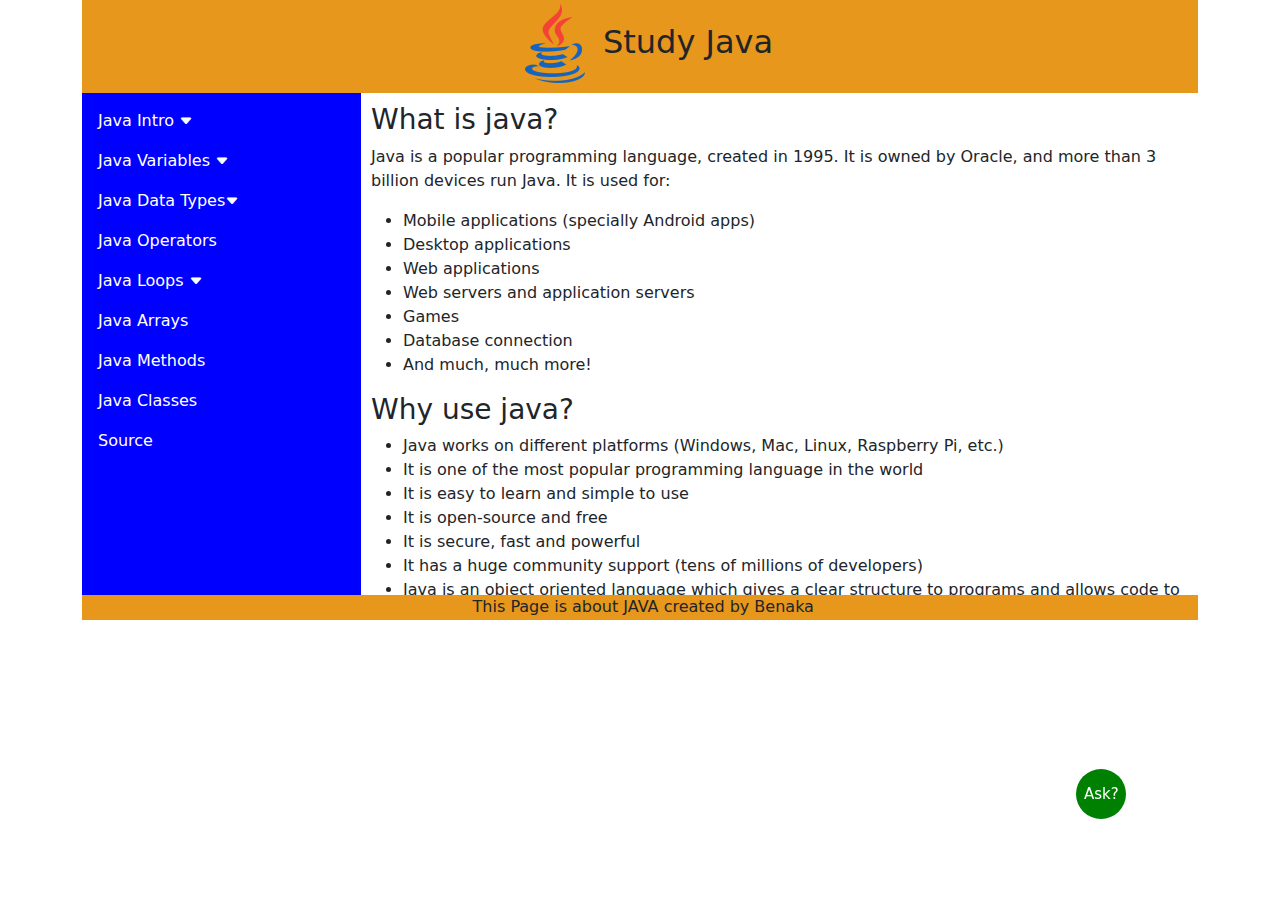
<file: index.html>
<!DOCTYPE html>
<html>

<head>
    <meta http-equiv="content-language" content="en" />
    <meta charset="UTF-8" />
    <meta name="viewport" content="width=device-width, initial-scale=1.0" />
    <meta name="author" content="benaka" />
    <meta name="publisher" content="benaka" />
    <meta name="copyright" content="benaka" />
    <meta name="description" content="This is about programming language Java." />
    <link rel="icon" href="/icons8-java-96.png">
    <link rel="stylesheet" href="/index.css" type="text/css" />
    <link href="https://cdn.jsdelivr.net/npm/bootstrap@5.0.0-beta2/dist/css/bootstrap.min.css" rel="stylesheet"
        crossorigin="anonymous" />
    <script src="https://cdn.jsdelivr.net/npm/bootstrap@5.0.0-beta2/dist/js/bootstrap.bundle.min.js"
        crossorigin="anonymous"></script>
    <link rel="stylesheet" href="https://cdn.jsdelivr.net/npm/bootstrap-icons@1.4.0/font/bootstrap-icons.css" />
    <title>StudyJava:Tech-doc</title>
</head>

<body>
    <!-- container for all sections -->
    <div class="container">
        <!-- header for title Java -->
        <header class="item1">
            <h2 class="sj">
                <img src="/icons8-java-96.png" alt="Java_icon" /><span>Study Java</span>
            </h2>
        </header>
        <!-- Vertical nav section -->
        <div class="item2">
            <nav class="sidebar py-2 mb-4">
                <ul class="nav flex-column" id="nav_accordion">
                    <li class="nav-item">
                        <a class="nav-link" data-bs-toggle="collapse" data-bs-target="#menu_item1" href="#">
                            Java Intro <i class="bi small bi-caret-down-fill"></i>
                        </a>
                        <ul id="menu_item1" class="submenu collapse" data-bs-parent="#nav_accordion">
                            <li><a class="nav-link" href="#sec1">What is java?</a></li>
                            <li><a class="nav-link" href="#sec2">Why Use java? </a></li>
                        </ul>
                    </li>
                    <li class="nav-item">
                        <a class="nav-link" data-bs-toggle="collapse" data-bs-target="#menu_item2" href="#">
                            Java Variables <i class="bi small bi-caret-down-fill"></i>
                        </a>
                        <ul id="menu_item2" class="submenu collapse" data-bs-parent="#nav_accordion">
                            <li><a class="nav-link" href="#sec3">Variables</a></li>
                            <li><a class="nav-link" href="#sec4">Print Variables</a></li>
                            <li>
                                <a class="nav-link" href="#sec5">Declare Multiple Variables</a>
                            </li>
                            <li><a class="nav-link" href="#sec6">Identifiers </a></li>
                        </ul>
                    </li>
                    <li class="nav-item">
                        <a class="nav-link" data-bs-toggle="collapse" data-bs-target="#menu_item3" href="#">
                            Java Data Types<i class="bi small bi-caret-down-fill"></i>
                        </a>
                        <ul id="menu_item3" class="submenu collapse" data-bs-parent="#nav_accordion">
                            <li><a class="nav-link" href="#sec7">Data Types</a></li>
                            <li><a class="nav-link" href="#sec8">Numbers</a></li>
                            <li><a class="nav-link" href="#sec9">Booleans</a></li>
                            <li><a class="nav-link" href="#sec10">Characters</a></li>
                            <li>
                                <a class="nav-link" href="#sec11">Non-Primitive Types</a>
                            </li>
                        </ul>
                    </li>
                    <li class="nav-item">
                        <a class="nav-link" href="#sec12">Java Operators</a>
                    </li>
                    <li class="nav-item">
                        <a class="nav-link" data-bs-toggle="collapse" data-bs-target="#menu_item4" href="#">
                            Java Loops <i class="bi small bi-caret-down-fill"></i>
                        </a>
                        <ul id="menu_item4" class="submenu collapse" data-bs-parent="#nav_accordion">
                            <li><a class="nav-link" href="#sec13">If Else loop</a></li>
                            <li><a class="nav-link" href="#sec14">While loop</a></li>
                            <li><a class="nav-link" href="#sec15">For loop</a></li>
                        </ul>
                    </li>
                    <li class="nav-item">
                        <a class="nav-link" href="#sec16">Java Arrays</a>
                    </li>
                    <li class="nav-item">
                        <a class="nav-link" href="#sec17">Java Methods</a>
                    </li>
                    <li class="nav-item">
                        <a class="nav-link" href="#sec18">Java Classes</a>
                    </li>
                    <li class="nav-item">
                        <a class="nav-link" href="#sec19">Source</a>
                    </li>
                </ul>
            </nav>
        </div>
        <!-- Content of the webpage -->
        <div class="item3">
            <!-- Java Inro -->
            <section id="sec1">
                <h3>What is java?</h3>
                <p>
                    Java is a popular programming language, created in 1995. It is owned
                    by Oracle, and more than 3 billion devices run Java. It is used for:
                </p>
                <ul type="disc">
                    <li>Mobile applications (specially Android apps)</li>
                    <li>Desktop applications</li>
                    <li>Web applications</li>
                    <li>Web servers and application servers</li>
                    <li>Games</li>
                    <li>Database connection</li>
                    <li>And much, much more!</li>
                </ul>
            </section>
            <section id="sec2">
                <h3>Why use java?</h3>
                <ul type="disc">
                    <li>
                        Java works on different platforms (Windows, Mac, Linux, Raspberry
                        Pi, etc.)
                    </li>
                    <li>
                        It is one of the most popular programming language in the world
                    </li>
                    <li>It is easy to learn and simple to use</li>
                    <li>It is open-source and free</li>
                    <li>It is secure, fast and powerful</li>
                    <li>
                        It has a huge community support (tens of millions of developers)
                    </li>
                    <li>
                        Java is an object oriented language which gives a clear structure
                        to programs and allows code to be reused, lowering development
                        costs
                    </li>
                    <li>
                        As Java is close to C++ and C#, it makes it easy for programmers
                        to switch to Java or vice versa
                    </li>
                </ul>
            </section>
            <!-- Java Variables -->
            <section id="sec3">
                <h3>Variables</h3>
                <p>
                    Variables are containers for storing data values. In Java, there are
                    different types of variables, for example:
                </p>
                <ul type="disc">
                    <li>
                        String - stores text, such as "Hello". String values are
                        surrounded by double quotes
                    </li>
                    <li>
                        int - stores integers (whole numbers), without decimals, such as
                        123 or -123
                    </li>
                    <li>
                        float - stores floating point numbers, with decimals, such as
                        19.99 or -19.99
                    </li>
                    <li>
                        char - stores single characters, such as 'a' or 'B'. Char values
                        are surrounded by single quotes
                    </li>
                    <li>boolean - stores values with two states: true or false</li>
                </ul>
                <br /><br />
                <h4>Declaring variables</h4>
                <p>
                    To create a variable, you must specify the type and assign it a
                    value:
                </p>
                <p>type variableName = value;</p>
                <p>
                    Where type is one of Java's types (such as int or String), and
                    variableName is the name of the variable (such as x or name). The
                    equal sign is used to assign values to the variable.
                </p>
                <br /><br />
                <h4>Final Variables</h4>
                <p>
                    If you don't want others (or yourself) to overwrite existing values,
                    use the final keyword (this will declare the variable as "final" or
                    "constant", which means unchangeable and read-only):
                </p>
                <p>int myNum; myNum = 15; System.out.println(myNum);</p>
            </section>
            <section id="sec4">
                <h3>Print Variables</h3>
                <p>
                    The println() method is often used to display variables. To combine
                    both text and a variable, use the + character:
                </p>
                <p>
                    example: String name = "John"; System.out.println("Hello " + name);
                </p>
                <br />
                <p>
                    You can also use the + character to add a variable to another
                    variable:
                </p>
                <p>
                    example: String firstName = "John "; String lastName = "Doe"; String
                    fullName = firstName + lastName; System.out.println(fullName);
                </p>
                <p>
                    For numeric values, the + character works as a mathematical operator
                    (notice that we use int (integer) variables here):
                </p>
                <p>
                    int x = 5; int y = 6; System.out.println(x + y); // Print the value
                    of x + y
                </p>
            </section>
            <section id="sec5">
                <h3>Declare Multiple Variables</h3>
                <p>
                    To declare more than one variable of the same type, you can use a
                    comma-separated list:
                </p>
                <p>
                    Example Instead of writing: int x = 5; int y = 6; int z = 50;
                    System.out.println(x + y + z);
                </p>
                <p>int x = 5, y = 6, z = 50; System.out.println(x + y + z);</p>
                <h4>One Value to Multiple Variables</h4>
                <p>int x, y, z; x = y = z = 50; System.out.println(x + y + z);</p>
            </section>
            <br /><br />
            <section id="sec6">
                <h3>Identifiers</h3>
                <p>
                    All Java variables must be identified with unique names. These
                    unique names are called identifiers. Identifiers can be short names
                    (like x and y) or more descriptive names (age, sum, totalVolume).
                    Note: It is recommended to use descriptive names in order to create
                    understandable and maintainable code:
                </p>
                <br />
                <p>The general rules for naming variables are:</p>
                <ul type="disc">
                    <li>
                        Names can contain letters, digits, underscores, and dollar signs
                    </li>
                    <li>Names must begin with a letter</li>
                    <li>
                        Names should start with a lowercase letter and it cannot contain
                        whitespace
                    </li>
                    <li>
                        Names can also begin with $ and _ (but we will not use it in this
                        tutorial)
                    </li>
                    <li>
                        Names are case sensitive ("myVar" and "myvar" are different
                        variables)
                    </li>
                    <li>
                        Reserved words (like Java keywords, such as int or boolean) cannot
                        be used as names
                    </li>
                </ul>
            </section>
            <!-- Java Data Types -->
            <section id="sec7">
                <h3>Data Types</h3>
                <ul type="disc">
                    <li>
                        Primitive data types - includes byte, short, int, long, float,
                        double, boolean and char
                    </li>
                    <li>
                        Non-primitive data types - such as String, Arrays and Classes (you
                        will learn more about these in a later chapter)
                    </li>
                </ul>
                <h4>Primitive Data Types</h4>
                <p>
                    A primitive data type specifies the size and type of variable
                    values, and it has no additional methods. There are eight primitive
                    data types in Java:
                </p>
                <table>
                    <tbody>
                        <tr>
                            <th>Data Types</th>
                            <th>Size</th>
                            <th>Description</th>
                        </tr>
                        <tr>
                            <td>byte</td>
                            <td>1 byte</td>
                            <td>Stores whole numbers from -128 to 127</td>
                        </tr>
                        <tr>
                            <td>short</td>
                            <td>2 bytes</td>
                            <td>Stores whole numbers from -32,768 to 32,767</td>
                        </tr>
                        <tr>
                            <td>int</td>
                            <td>4 bytes</td>
                            <td>
                                Stores whole numbers from -2,147,483,648 to 2,147,483,647
                            </td>
                        </tr>
                        <tr>
                            <td>long</td>
                            <td>8 bytes</td>
                            <td>
                                Stores whole numbers from -9,223,372,036,854,775,808 to
                                9,223,372,036,854,775,807
                            </td>
                        </tr>
                        <tr>
                            <td>float</td>
                            <td>4 bytes</td>
                            <td>
                                Stores fractional numbers. Sufficient for storing 6 to 7
                                decimal digits
                            </td>
                        </tr>
                        <tr>
                            <td>double</td>
                            <td>8 bytes</td>
                            <td>
                                Stores fractional numbers. Sufficient for storing 15 decimal
                                digits
                            </td>
                        </tr>
                        <tr>
                            <td>boolean</td>
                            <td>1 bit</td>
                            <td>Stores true or false values</td>
                        </tr>
                        <tr>
                            <td>char</td>
                            <td>2 bytes</td>
                            <td>Stores a single character/letter or ASCII values</td>
                        </tr>
                    </tbody>
                </table>
            </section>
            <br /><br />
            <section id="sec8">
                <h3>Numbers</h3>
                <p>Primitive number types are divided into two groups:</p>
                <p>
                    Integer types stores whole numbers, positive or negative (such as
                    123 or -456), without decimals. Valid types are byte, short, int and
                    long. Which type you should use, depends on the numeric value.
                </p>
                <p>
                    Floating point types represents numbers with a fractional part,
                    containing one or more decimals. There are two types: float and
                    double.
                </p>
                <h4>Integer Types</h4>
                <h4>Byte</h4>
                <p>
                    The byte data type can store whole numbers from -128 to 127. This
                    can be used instead of int or other integer types to save memory
                    when you are certain that the value will be within -128 and 127:
                </p>
                <p>Example byte myNum = 100; System.out.println(myNum);</p>
                <h4>Short</h4>
                <p>
                    The short data type can store whole numbers from -32768 to 32767:
                </p>
                <p>Example short myNum = 5000; System.out.println(myNum);</p>
                <h4>Int</h4>
                <p>
                    The int data type can store whole numbers from -2147483648 to
                    2147483647. In general, and in our tutorial, the int data type is
                    the preferred data type when we create variables with a numeric
                    value.
                </p>
                <h4>Long</h4>
                <p>
                    The long data type can store whole numbers from -9223372036854775808
                    to 9223372036854775807. This is used when int is not large enough to
                    store the value. Note that you should end the value with an "L":
                </p>
                <h4>Floating Point Types</h4>
                <p>
                    You should use a floating point type whenever you need a number with
                    a decimal, such as 9.99 or 3.14515. The float and double data types
                    can store fractional numbers. Note that you should end the value
                    with an "f" for floats and "d" for doubles:
                </p>
            </section>
            <section id="sec9">
                <h3>Java Boolean Data Types</h3>
                <h4>Boolean Types</h4>
                <p>
                    A boolean data type is declared with the boolean keyword and can
                    only take the values true or fals
                </p>
                \
                <p>
                    Example boolean isJavaFun = true; boolean isFishTasty = false;
                    System.out.println(isJavaFun); // Outputs true
                    System.out.println(isFishTasty); // Outputs false
                </p>
            </section>
            <section id="sec10">
                <h3>Java Characters</h3>
                <h4>Characters</h4>
                <p>
                    The char data type is used to store a single character. The
                    character must be surrounded by single quotes, like 'A' or 'c':
                </p>
                <p>Example char myGrade = 'B'; System.out.println(myGrade);</p>
                <br />
                <p>
                    Alternatively, if you are familiar with ASCII values, you can use
                    those to display certain characters:
                </p>
                <p>
                    Example char myVar1 = 65, myVar2 = 66, myVar3 = 67;
                    System.out.println(myVar1); System.out.println(myVar2);
                    System.out.println(myVar3);
                </p>
                <br />
                <h4>Strings</h4>
                <p>
                    The String data type is used to store a sequence of characters
                    (text). String values must be surrounded by double quotes:
                </p>
                <p>
                    Example String greeting = "Hello World";
                    System.out.println(greeting);
                </p>
            </section>
            <section id="sec11">
                <h3>Java Non-Primitive Data Types</h3>
                <h4>Non-Primitive Data Types</h4>
                <p>
                    Non-primitive data types are called reference types because they
                    refer to objects.
                </p>
                <br />
                <p>
                    The main difference between primitive and non-primitive data types
                    are:
                </p>
                <ul type="disc">
                    <li>
                        Primitive types are predefined (already defined) in Java.
                        Non-primitive types are created by the programmer and is not
                        defined by Java (except for String).
                    </li>
                    <li>
                        Non-primitive types can be used to call methods to perform certain
                        operations, while primitive types cannot.
                    </li>
                    <li>
                        A primitive type has always a value, while non-primitive types can
                        be null.
                    </li>
                    <li>
                        A primitive type starts with a lowercase letter, while
                        non-primitive types starts with an uppercase letter.
                    </li>
                    <li>
                        The size of a primitive type depends on the data type, while
                        non-primitive types have all the same size.
                    </li>
                </ul>
                <br />
                <p>
                    Examples of non-primitive types are Strings, Arrays, Classes,
                    Interface, etc. You will learn more about these in a later chapter.
                </p>
            </section>
            <!-- Java Operators -->
            <section id="sec12">
                <h3>Java Operators</h3>
                <h4>Operators</h4>
                <p>Java divides the operators into the following groups:</p>
                <ul type="disc">
                    <li>Arithmetic operators: Example'+,-,*,/,%'</li>
                    <li>Assignment operators: Example'=,+=,-=,&=,|='</li>
                    <li>Comparison operators: Example'==,!=,>,<'< /li>
                    <li>Logical operators: Example'&&,||,!'</li>
                    <li>Bitwise operators:Example'&,|'</li>
                </ul>
            </section>
            <!-- Java Loops -->
            <section id="sec13">
                <h3>Java If Else</h3>
                <h4>Java Conditions and If Statements</h4>
                <p>Java has the following conditional statements:</p>
                <ul type="disc">
                    <li>
                        Use if to specify a block of code to be executed, if a specified
                        condition is true
                    </li>
                    <li>
                        Use else to specify a block of code to be executed, if the same
                        condition is false
                    </li>
                    <li>
                        Use else if to specify a new condition to test, if the first
                        condition is false
                    </li>
                    <li>
                        Use switch to specify many alternative blocks of code to be
                        executed
                    </li>
                </ul>
                <h4>The if statement</h4>
                <p>
                    Use the if statement to specify a block of Java code to be executed
                    if a condition is true.
                </p>
                <p>
                    Example if (20 > 18) { System.out.println("20 is greater than 18");
                    }
                </p>
                <h4>The Else Statement</h4>
                <p>
                    Use the else statement to specify a block of code to be executed if
                    the condition is false.
                </p>
                <p>
                    Example int time = 20; if (time < 18) { System.out.println("Good day."); } else {
                        System.out.println("Good evening."); } // Outputs "Good evening." </p>
                        <h4>The Else if</h4>
                        <p>
                            Use the else if statement to specify a new condition if the first
                            condition is false.
                        </p>
                        <p>
                            Example int time = 22; if (time < 10) { System.out.println("Good morning."); } else if (time
                                < 20) { System.out.println("Good day."); } else { System.out.println("Good evening."); }
                                // Outputs "Good
            evening." </p>
            </section>
            <section id="sec14">
                <h3>Java While Loop</h3>
                <h4>While Loop</h4>
                <p>
                    The while loop loops through a block of code as long as a specified
                    condition is true:
                </p>
                <p>
                    In the example below, the code in the loop will run, over and over
                    again, as long as a variable (i) is less than 5:
                </p>
                <p>
                    Example int i = 0; while (i < 5) { System.out.println(i); i++; } </p>
                        <h4>Do while Loop</h4>
                        <p>
                            The do/while loop is a variant of the while loop. This loop will
                            execute the code block once, before checking if the condition is
                            true, then it will repeat the loop as long as the condition is true.
                        </p>
                        <p>
                            The example below uses a do/while loop. The loop will always be
                            executed at least once, even if the condition is false, because the
                            code block is executed before the condition is tested:
                        </p>
                        <p>
                            Example int i = 0; do { System.out.println(i); i++; } while (i < 5); </p>
            </section>
            <section id="sec15">
                <h3>Java For Loop</h3>
                <h4>For loop</h4>
                <p>
                    When you know exactly how many times you want to loop through a
                    block of code, use the for loop instead of a while loop:
                </p>
                <p>
                    Statement 1 is executed (one time) before the execution of the code
                    block.
                </p>
                <p>Statement 2 defines the condition for executing the code block.</p>
                <p>
                    Statement 3 is executed (every time) after the code block has been
                    executed.
                </p>
                <p>The example below will print the numbers 0 to 4:</p>
                <p>Example for (int i = 0; i < 5; i++) { System.out.println(i); }</p>
            </section>
            <!-- Java Arrays -->
            <section id="sec16">
                <h3>Java Arrays</h3>
                <h4>Arrays</h4>
                <p>
                    Arrays are used to store multiple values in a single variable,
                    instead of declaring separate variables for each value. To declare
                    an array, define the variable type with square brackets:
                </p>
                <p>Example: String[] cars;</p>
                <p>
                    We have now declared a variable that holds an array of strings. To
                    insert values to it, we can use an array literal - place the values
                    in a comma-separated list, inside curly braces:
                </p>
                <p>Example:String[] cars = {"Volvo", "BMW", "Ford", "Mazda"};</p>
                <p>To create an array of integers, you could write:</p>
                <p>Example: int[] myNum = {10, 20, 30, 40};</p>
                <h4>Access the Elements of an array</h4>
                <p>
                    You access an array element by referring to the index number. This
                    statement accesses the value of the first element in cars:
                </p>
                <p>
                    Example String[] cars = {"Volvo", "BMW", "Ford", "Mazda"};
                    System.out.println(cars[0]); // Outputs Volvo
                </p>
            </section>
            <!-- Java Methods -->
            <section id="sec17">
                <h3>Java Methods</h3>
                <p>
                    A method is a block of code which only runs when it is called. You
                    can pass data, known as parameters, into a method. Methods are used
                    to perform certain actions, and they are also known as functions.
                    Why use methods? To reuse code: define the code once, and use it
                    many times.
                </p>
                <h4>Create a Method</h4>
                <p>
                    A method must be declared within a class. It is defined with the
                    name of the method, followed by parentheses (). Java provides some
                    pre-defined methods, such as System.out.println(), but you can also
                    create your own methods to perform certain actions:
                </p>
                <h4>Call Method</h4>
                <p>
                    To call a method in Java, write the method's name followed by two
                    parentheses () and a semicolon; In the following example, myMethod()
                    is used to print a text (the action), when it is called:
                </p>
                <p>
                    Example Inside main, call the myMethod() method: public class Main {
                    static void myMethod() { System.out.println("I just got executed!");
                    } public static void main(String[] args) { myMethod(); } } //
                    Outputs "I just got executed!"
                </p>
            </section>
            <!-- Java Classes -->
            <section id="sec18">
                <h3>Java OOP</h3>
                <h4>Java - What is OOP?</h4>
                <p>
                    OOP stands for Object-Oriented Programming. Procedural programming
                    is about writing procedures or methods that perform operations on
                    the data, while object-oriented programming is about creating
                    objects that contain both data and methods. Object-oriented
                    programming has several advantages over procedural programming:
                </p>
                <ul type="disc">
                    <li>OOP is faster and easier to execute</li>
                    <li>OOP provides a clear structure for the programs</li>
                    <li>
                        OOP helps to keep the Java code DRY "Don't Repeat Yourself", and
                        makes the code easier to maintain, modify and debug
                    </li>
                    <li>
                        OOP makes it possible to create full reusable applications with
                        less code and shorter development time
                    </li>
                </ul>
                <h4>Java - What are Classes and Objects?</h4>
                <p>
                    Classes and objects are the two main aspects of object-oriented
                    programming.
                </p>
                <img src="./Untitled.png" alt="Java_Oops_image" width="700px" />
            </section>
            <br /><br /><br />
            <!-- Source -->
            <aside id="sec19">
                <p>
                    All content is referred from W3School, For more info
                    <a href="https://www.w3schools.com/java/">Click here!</a>
                </p>
            </aside>
                <button  onclick="document.location='https://www.w3schools.com/'" type="button" class="button1">Ask?</button>
        </div>
        <!-- Footer for the page -->
        <footer class="item4">
            <p>This Page is about JAVA created by Benaka</p>
        </footer>
    </div>
</body>

</html>
</file>
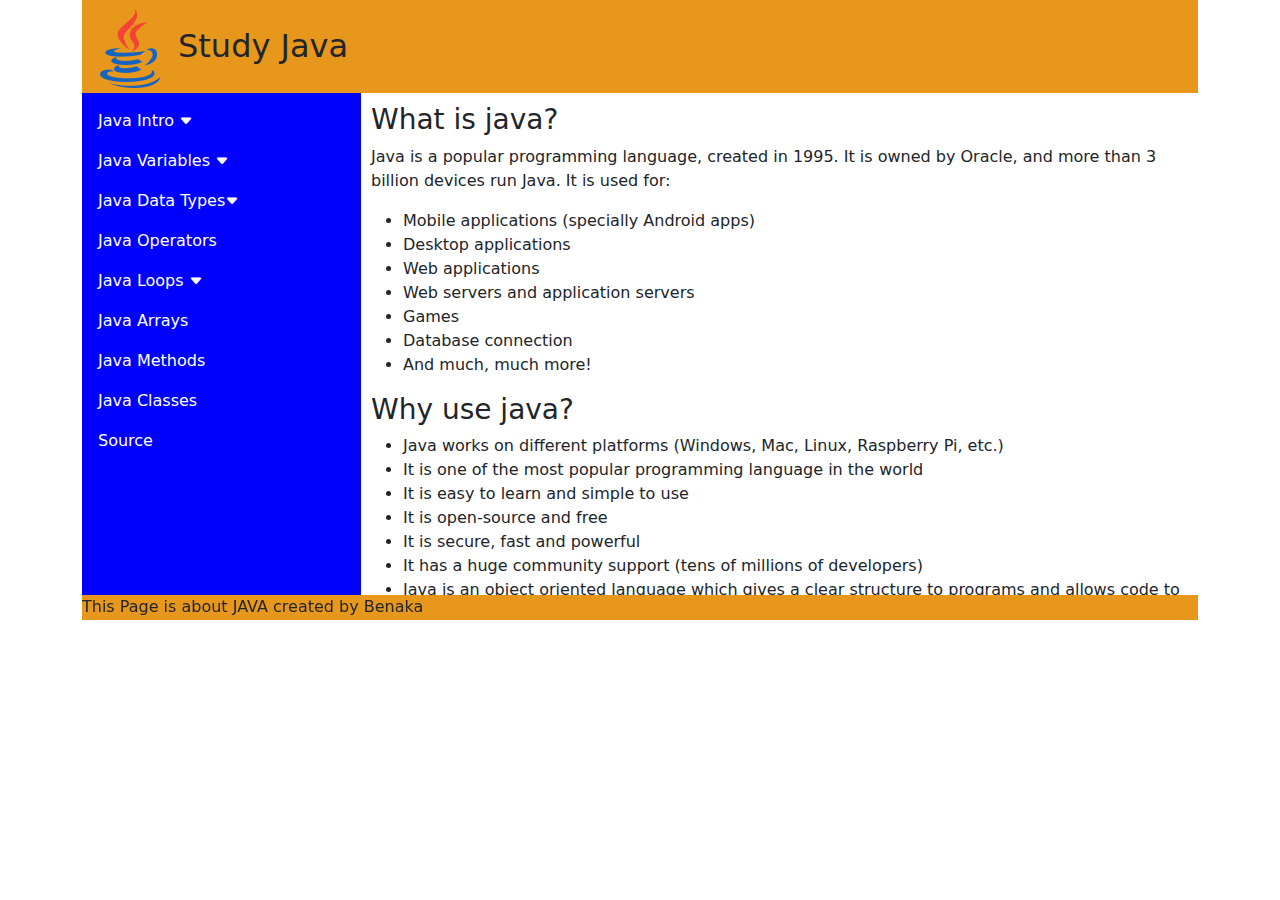
<file: main.html>
<!DOCTYPE html>
<html>

<head>
    <meta http-equiv="content-language" content="en" />
    <meta charset="UTF-8" />
    <meta name="viewport" content="width=device-width, initial-scale=1.0" />
    <meta name="author" content="benaka" />
    <meta name="publisher" content="benaka" />
    <meta name="copyright" content="benaka" />
    <meta name="description" content="This is about programming language Java." />
    <link rel="icon" href="./icons8-java-96.png">
    <link rel="stylesheet" href="./main.css" type="text/css" />
    <link href="https://cdn.jsdelivr.net/npm/bootstrap@5.0.0-beta2/dist/css/bootstrap.min.css" rel="stylesheet"
        crossorigin="anonymous" />
    <script src="https://cdn.jsdelivr.net/npm/bootstrap@5.0.0-beta2/dist/js/bootstrap.bundle.min.js"
        crossorigin="anonymous"></script>
    <link rel="stylesheet" href="https://cdn.jsdelivr.net/npm/bootstrap-icons@1.4.0/font/bootstrap-icons.css" />
    <title>StudyJava:Tech-doc</title>
</head>

<body>
    <!-- container for all sections -->
    <div class="container">
        <!-- header for title Java -->
        <header class="item1">
            <h2>
                <img src="./icons8-java-96.png" alt="Java_icon" /><span>Study Java</span>
            </h2>
        </header>
        <!-- Vertical nav section -->
        <div class="item2">
            <nav class="sidebar py-2 mb-4">
                <ul class="nav flex-column" id="nav_accordion">
                    <li class="nav-item">
                        <a class="nav-link" data-bs-toggle="collapse" data-bs-target="#menu_item1" href="#">
                            Java Intro <i class="bi small bi-caret-down-fill"></i>
                        </a>
                        <ul id="menu_item1" class="submenu collapse" data-bs-parent="#nav_accordion">
                            <li><a class="nav-link" href="#sec1">What is java?</a></li>
                            <li><a class="nav-link" href="#sec2">Why Use java? </a></li>
                        </ul>
                    </li>
                    <li class="nav-item">
                        <a class="nav-link" data-bs-toggle="collapse" data-bs-target="#menu_item2" href="#">
                            Java Variables <i class="bi small bi-caret-down-fill"></i>
                        </a>
                        <ul id="menu_item2" class="submenu collapse" data-bs-parent="#nav_accordion">
                            <li><a class="nav-link" href="#sec3">Variables</a></li>
                            <li><a class="nav-link" href="#sec4">Print Variables</a></li>
                            <li>
                                <a class="nav-link" href="#sec5">Declare Multiple Variables</a>
                            </li>
                            <li><a class="nav-link" href="#sec6">Identifiers </a></li>
                        </ul>
                    </li>
                    <li class="nav-item">
                        <a class="nav-link" data-bs-toggle="collapse" data-bs-target="#menu_item3" href="#">
                            Java Data Types<i class="bi small bi-caret-down-fill"></i>
                        </a>
                        <ul id="menu_item3" class="submenu collapse" data-bs-parent="#nav_accordion">
                            <li><a class="nav-link" href="#sec7">Data Types</a></li>
                            <li><a class="nav-link" href="#sec8">Numbers</a></li>
                            <li><a class="nav-link" href="#sec9">Booleans</a></li>
                            <li><a class="nav-link" href="#sec10">Characters</a></li>
                            <li>
                                <a class="nav-link" href="#sec11">Non-Primitive Types</a>
                            </li>
                        </ul>
                    </li>
                    <li class="nav-item">
                        <a class="nav-link" href="#sec12">Java Operators</a>
                    </li>
                    <li class="nav-item">
                        <a class="nav-link" data-bs-toggle="collapse" data-bs-target="#menu_item4" href="#">
                            Java Loops <i class="bi small bi-caret-down-fill"></i>
                        </a>
                        <ul id="menu_item4" class="submenu collapse" data-bs-parent="#nav_accordion">
                            <li><a class="nav-link" href="#sec13">If Else loop</a></li>
                            <li><a class="nav-link" href="#sec14">While loop</a></li>
                            <li><a class="nav-link" href="#sec15">For loop</a></li>
                        </ul>
                    </li>
                    <li class="nav-item">
                        <a class="nav-link" href="#sec16">Java Arrays</a>
                    </li>
                    <li class="nav-item">
                        <a class="nav-link" href="#sec17">Java Methods</a>
                    </li>
                    <li class="nav-item">
                        <a class="nav-link" href="#sec18">Java Classes</a>
                    </li>
                    <li class="nav-item">
                        <a class="nav-link" href="#sec19">Source</a>
                    </li>
                </ul>
            </nav>
        </div>
        <!-- Content of the webpage -->
        <div class="item3">
            <!-- Java Inro -->
            <section id="sec1">
                <h3>What is java?</h3>
                <p>
                    Java is a popular programming language, created in 1995. It is owned
                    by Oracle, and more than 3 billion devices run Java. It is used for:
                </p>
                <ul type="disc">
                    <li>Mobile applications (specially Android apps)</li>
                    <li>Desktop applications</li>
                    <li>Web applications</li>
                    <li>Web servers and application servers</li>
                    <li>Games</li>
                    <li>Database connection</li>
                    <li>And much, much more!</li>
                </ul>
            </section>
            <section id="sec2">
                <h3>Why use java?</h3>
                <ul type="disc">
                    <li>
                        Java works on different platforms (Windows, Mac, Linux, Raspberry
                        Pi, etc.)
                    </li>
                    <li>
                        It is one of the most popular programming language in the world
                    </li>
                    <li>It is easy to learn and simple to use</li>
                    <li>It is open-source and free</li>
                    <li>It is secure, fast and powerful</li>
                    <li>
                        It has a huge community support (tens of millions of developers)
                    </li>
                    <li>
                        Java is an object oriented language which gives a clear structure
                        to programs and allows code to be reused, lowering development
                        costs
                    </li>
                    <li>
                        As Java is close to C++ and C#, it makes it easy for programmers
                        to switch to Java or vice versa
                    </li>
                </ul>
            </section>
            <!-- Java Variables -->
            <section id="sec3">
                <h3>Variables</h3>
                <p>
                    Variables are containers for storing data values. In Java, there are
                    different types of variables, for example:
                </p>
                <ul type="disc">
                    <li>
                        String - stores text, such as "Hello". String values are
                        surrounded by double quotes
                    </li>
                    <li>
                        int - stores integers (whole numbers), without decimals, such as
                        123 or -123
                    </li>
                    <li>
                        float - stores floating point numbers, with decimals, such as
                        19.99 or -19.99
                    </li>
                    <li>
                        char - stores single characters, such as 'a' or 'B'. Char values
                        are surrounded by single quotes
                    </li>
                    <li>boolean - stores values with two states: true or false</li>
                </ul>
                <br /><br />
                <h4>Declaring variables</h4>
                <p>
                    To create a variable, you must specify the type and assign it a
                    value:
                </p>
                <p>type variableName = value;</p>
                <p>
                    Where type is one of Java's types (such as int or String), and
                    variableName is the name of the variable (such as x or name). The
                    equal sign is used to assign values to the variable.
                </p>
                <br /><br />
                <h4>Final Variables</h4>
                <p>
                    If you don't want others (or yourself) to overwrite existing values,
                    use the final keyword (this will declare the variable as "final" or
                    "constant", which means unchangeable and read-only):
                </p>
                <p>int myNum; myNum = 15; System.out.println(myNum);</p>
            </section>
            <section id="sec4">
                <h3>Print Variables</h3>
                <p>
                    The println() method is often used to display variables. To combine
                    both text and a variable, use the + character:
                </p>
                <p>
                    example: String name = "John"; System.out.println("Hello " + name);
                </p>
                <br />
                <p>
                    You can also use the + character to add a variable to another
                    variable:
                </p>
                <p>
                    example: String firstName = "John "; String lastName = "Doe"; String
                    fullName = firstName + lastName; System.out.println(fullName);
                </p>
                <p>
                    For numeric values, the + character works as a mathematical operator
                    (notice that we use int (integer) variables here):
                </p>
                <p>
                    int x = 5; int y = 6; System.out.println(x + y); // Print the value
                    of x + y
                </p>
            </section>
            <section id="sec5">
                <h3>Declare Multiple Variables</h3>
                <p>
                    To declare more than one variable of the same type, you can use a
                    comma-separated list:
                </p>
                <p>
                    Example Instead of writing: int x = 5; int y = 6; int z = 50;
                    System.out.println(x + y + z);
                </p>
                <p>int x = 5, y = 6, z = 50; System.out.println(x + y + z);</p>
                <h4>One Value to Multiple Variables</h4>
                <p>int x, y, z; x = y = z = 50; System.out.println(x + y + z);</p>
            </section>
            <br /><br />
            <section id="sec6">
                <h3>Identifiers</h3>
                <p>
                    All Java variables must be identified with unique names. These
                    unique names are called identifiers. Identifiers can be short names
                    (like x and y) or more descriptive names (age, sum, totalVolume).
                    Note: It is recommended to use descriptive names in order to create
                    understandable and maintainable code:
                </p>
                <br />
                <p>The general rules for naming variables are:</p>
                <ul type="disc">
                    <li>
                        Names can contain letters, digits, underscores, and dollar signs
                    </li>
                    <li>Names must begin with a letter</li>
                    <li>
                        Names should start with a lowercase letter and it cannot contain
                        whitespace
                    </li>
                    <li>
                        Names can also begin with $ and _ (but we will not use it in this
                        tutorial)
                    </li>
                    <li>
                        Names are case sensitive ("myVar" and "myvar" are different
                        variables)
                    </li>
                    <li>
                        Reserved words (like Java keywords, such as int or boolean) cannot
                        be used as names
                    </li>
                </ul>
            </section>
            <!-- Java Data Types -->
            <section id="sec7">
                <h3>Data Types</h3>
                <ul type="disc">
                    <li>
                        Primitive data types - includes byte, short, int, long, float,
                        double, boolean and char
                    </li>
                    <li>
                        Non-primitive data types - such as String, Arrays and Classes (you
                        will learn more about these in a later chapter)
                    </li>
                </ul>
                <h4>Primitive Data Types</h4>
                <p>
                    A primitive data type specifies the size and type of variable
                    values, and it has no additional methods. There are eight primitive
                    data types in Java:
                </p>
                <table>
                    <tbody>
                        <tr>
                            <th>Data Types</th>
                            <th>Size</th>
                            <th>Description</th>
                        </tr>
                        <tr>
                            <td>byte</td>
                            <td>1 byte</td>
                            <td>Stores whole numbers from -128 to 127</td>
                        </tr>
                        <tr>
                            <td>short</td>
                            <td>2 bytes</td>
                            <td>Stores whole numbers from -32,768 to 32,767</td>
                        </tr>
                        <tr>
                            <td>int</td>
                            <td>4 bytes</td>
                            <td>
                                Stores whole numbers from -2,147,483,648 to 2,147,483,647
                            </td>
                        </tr>
                        <tr>
                            <td>long</td>
                            <td>8 bytes</td>
                            <td>
                                Stores whole numbers from -9,223,372,036,854,775,808 to
                                9,223,372,036,854,775,807
                            </td>
                        </tr>
                        <tr>
                            <td>float</td>
                            <td>4 bytes</td>
                            <td>
                                Stores fractional numbers. Sufficient for storing 6 to 7
                                decimal digits
                            </td>
                        </tr>
                        <tr>
                            <td>double</td>
                            <td>8 bytes</td>
                            <td>
                                Stores fractional numbers. Sufficient for storing 15 decimal
                                digits
                            </td>
                        </tr>
                        <tr>
                            <td>boolean</td>
                            <td>1 bit</td>
                            <td>Stores true or false values</td>
                        </tr>
                        <tr>
                            <td>char</td>
                            <td>2 bytes</td>
                            <td>Stores a single character/letter or ASCII values</td>
                        </tr>
                    </tbody>
                </table>
            </section>
            <br /><br />
            <section id="sec8">
                <h3>Numbers</h3>
                <p>Primitive number types are divided into two groups:</p>
                <p>
                    Integer types stores whole numbers, positive or negative (such as
                    123 or -456), without decimals. Valid types are byte, short, int and
                    long. Which type you should use, depends on the numeric value.
                </p>
                <p>
                    Floating point types represents numbers with a fractional part,
                    containing one or more decimals. There are two types: float and
                    double.
                </p>
                <h4>Integer Types</h4>
                <h4>Byte</h4>
                <p>
                    The byte data type can store whole numbers from -128 to 127. This
                    can be used instead of int or other integer types to save memory
                    when you are certain that the value will be within -128 and 127:
                </p>
                <p>Example byte myNum = 100; System.out.println(myNum);</p>
                <h4>Short</h4>
                <p>
                    The short data type can store whole numbers from -32768 to 32767:
                </p>
                <p>Example short myNum = 5000; System.out.println(myNum);</p>
                <h4>Int</h4>
                <p>
                    The int data type can store whole numbers from -2147483648 to
                    2147483647. In general, and in our tutorial, the int data type is
                    the preferred data type when we create variables with a numeric
                    value.
                </p>
                <h4>Long</h4>
                <p>
                    The long data type can store whole numbers from -9223372036854775808
                    to 9223372036854775807. This is used when int is not large enough to
                    store the value. Note that you should end the value with an "L":
                </p>
                <h4>Floating Point Types</h4>
                <p>
                    You should use a floating point type whenever you need a number with
                    a decimal, such as 9.99 or 3.14515. The float and double data types
                    can store fractional numbers. Note that you should end the value
                    with an "f" for floats and "d" for doubles:
                </p>
            </section>
            <section id="sec9">
                <h3>Java Boolean Data Types</h3>
                <h4>Boolean Types</h4>
                <p>
                    A boolean data type is declared with the boolean keyword and can
                    only take the values true or fals
                </p>
                \
                <p>
                    Example boolean isJavaFun = true; boolean isFishTasty = false;
                    System.out.println(isJavaFun); // Outputs true
                    System.out.println(isFishTasty); // Outputs false
                </p>
            </section>
            <section id="sec10">
                <h3>Java Characters</h3>
                <h4>Characters</h4>
                <p>
                    The char data type is used to store a single character. The
                    character must be surrounded by single quotes, like 'A' or 'c':
                </p>
                <p>Example char myGrade = 'B'; System.out.println(myGrade);</p>
                <br />
                <p>
                    Alternatively, if you are familiar with ASCII values, you can use
                    those to display certain characters:
                </p>
                <p>
                    Example char myVar1 = 65, myVar2 = 66, myVar3 = 67;
                    System.out.println(myVar1); System.out.println(myVar2);
                    System.out.println(myVar3);
                </p>
                <br />
                <h4>Strings</h4>
                <p>
                    The String data type is used to store a sequence of characters
                    (text). String values must be surrounded by double quotes:
                </p>
                <p>
                    Example String greeting = "Hello World";
                    System.out.println(greeting);
                </p>
            </section>
            <section id="sec11">
                <h3>Java Non-Primitive Data Types</h3>
                <h4>Non-Primitive Data Types</h4>
                <p>
                    Non-primitive data types are called reference types because they
                    refer to objects.
                </p>
                <br />
                <p>
                    The main difference between primitive and non-primitive data types
                    are:
                </p>
                <ul type="disc">
                    <li>
                        Primitive types are predefined (already defined) in Java.
                        Non-primitive types are created by the programmer and is not
                        defined by Java (except for String).
                    </li>
                    <li>
                        Non-primitive types can be used to call methods to perform certain
                        operations, while primitive types cannot.
                    </li>
                    <li>
                        A primitive type has always a value, while non-primitive types can
                        be null.
                    </li>
                    <li>
                        A primitive type starts with a lowercase letter, while
                        non-primitive types starts with an uppercase letter.
                    </li>
                    <li>
                        The size of a primitive type depends on the data type, while
                        non-primitive types have all the same size.
                    </li>
                </ul>
                <br />
                <p>
                    Examples of non-primitive types are Strings, Arrays, Classes,
                    Interface, etc. You will learn more about these in a later chapter.
                </p>
            </section>
            <!-- Java Operators -->
            <section id="sec12">
                <h3>Java Operators</h3>
                <h4>Operators</h4>
                <p>Java divides the operators into the following groups:</p>
                <ul type="disc">
                    <li>Arithmetic operators: Example'+,-,*,/,%'</li>
                    <li>Assignment operators: Example'=,+=,-=,&=,|='</li>
                    <li>Comparison operators: Example'==,!=,>,<'< /li>
                    <li>Logical operators: Example'&&,||,!'</li>
                    <li>Bitwise operators:Example'&,|'</li>
                </ul>
            </section>
            <!-- Java Loops -->
            <section id="sec13">
                <h3>Java If Else</h3>
                <h4>Java Conditions and If Statements</h4>
                <p>Java has the following conditional statements:</p>
                <ul type="disc">
                    <li>
                        Use if to specify a block of code to be executed, if a specified
                        condition is true
                    </li>
                    <li>
                        Use else to specify a block of code to be executed, if the same
                        condition is false
                    </li>
                    <li>
                        Use else if to specify a new condition to test, if the first
                        condition is false
                    </li>
                    <li>
                        Use switch to specify many alternative blocks of code to be
                        executed
                    </li>
                </ul>
                <h4>The if statement</h4>
                <p>
                    Use the if statement to specify a block of Java code to be executed
                    if a condition is true.
                </p>
                <p>
                    Example if (20 > 18) { System.out.println("20 is greater than 18");
                    }
                </p>
                <h4>The Else Statement</h4>
                <p>
                    Use the else statement to specify a block of code to be executed if
                    the condition is false.
                </p>
                <p>
                    Example int time = 20; if (time < 18) { System.out.println("Good day."); } else {
                        System.out.println("Good evening."); } // Outputs "Good evening." </p>
                        <h4>The Else if</h4>
                        <p>
                            Use the else if statement to specify a new condition if the first
                            condition is false.
                        </p>
                        <p>
                            Example int time = 22; if (time < 10) { System.out.println("Good morning."); } else if (time
                                < 20) { System.out.println("Good day."); } else { System.out.println("Good evening."); }
                                // Outputs "Good
            evening." </p>
            </section>
            <section id="sec14">
                <h3>Java While Loop</h3>
                <h4>While Loop</h4>
                <p>
                    The while loop loops through a block of code as long as a specified
                    condition is true:
                </p>
                <p>
                    In the example below, the code in the loop will run, over and over
                    again, as long as a variable (i) is less than 5:
                </p>
                <p>
                    Example int i = 0; while (i < 5) { System.out.println(i); i++; } </p>
                        <h4>Do while Loop</h4>
                        <p>
                            The do/while loop is a variant of the while loop. This loop will
                            execute the code block once, before checking if the condition is
                            true, then it will repeat the loop as long as the condition is true.
                        </p>
                        <p>
                            The example below uses a do/while loop. The loop will always be
                            executed at least once, even if the condition is false, because the
                            code block is executed before the condition is tested:
                        </p>
                        <p>
                            Example int i = 0; do { System.out.println(i); i++; } while (i < 5); </p>
            </section>
            <section id="sec15">
                <h3>Java For Loop</h3>
                <h4>For loop</h4>
                <p>
                    When you know exactly how many times you want to loop through a
                    block of code, use the for loop instead of a while loop:
                </p>
                <p>
                    Statement 1 is executed (one time) before the execution of the code
                    block.
                </p>
                <p>Statement 2 defines the condition for executing the code block.</p>
                <p>
                    Statement 3 is executed (every time) after the code block has been
                    executed.
                </p>
                <p>The example below will print the numbers 0 to 4:</p>
                <p>Example for (int i = 0; i < 5; i++) { System.out.println(i); }</p>
            </section>
            <!-- Java Arrays -->
            <section id="sec16">
                <h3>Java Arrays</h3>
                <h4>Arrays</h4>
                <p>
                    Arrays are used to store multiple values in a single variable,
                    instead of declaring separate variables for each value. To declare
                    an array, define the variable type with square brackets:
                </p>
                <p>Example: String[] cars;</p>
                <p>
                    We have now declared a variable that holds an array of strings. To
                    insert values to it, we can use an array literal - place the values
                    in a comma-separated list, inside curly braces:
                </p>
                <p>Example:String[] cars = {"Volvo", "BMW", "Ford", "Mazda"};</p>
                <p>To create an array of integers, you could write:</p>
                <p>Example: int[] myNum = {10, 20, 30, 40};</p>
                <h4>Access the Elements of an array</h4>
                <p>
                    You access an array element by referring to the index number. This
                    statement accesses the value of the first element in cars:
                </p>
                <p>
                    Example String[] cars = {"Volvo", "BMW", "Ford", "Mazda"};
                    System.out.println(cars[0]); // Outputs Volvo
                </p>
            </section>
            <!-- Java Methods -->
            <section id="sec17">
                <h3>Java Methods</h3>
                <p>
                    A method is a block of code which only runs when it is called. You
                    can pass data, known as parameters, into a method. Methods are used
                    to perform certain actions, and they are also known as functions.
                    Why use methods? To reuse code: define the code once, and use it
                    many times.
                </p>
                <h4>Create a Method</h4>
                <p>
                    A method must be declared within a class. It is defined with the
                    name of the method, followed by parentheses (). Java provides some
                    pre-defined methods, such as System.out.println(), but you can also
                    create your own methods to perform certain actions:
                </p>
                <h4>Call Method</h4>
                <p>
                    To call a method in Java, write the method's name followed by two
                    parentheses () and a semicolon; In the following example, myMethod()
                    is used to print a text (the action), when it is called:
                </p>
                <p>
                    Example Inside main, call the myMethod() method: public class Main {
                    static void myMethod() { System.out.println("I just got executed!");
                    } public static void main(String[] args) { myMethod(); } } //
                    Outputs "I just got executed!"
                </p>
            </section>
            <!-- Java Classes -->
            <section id="sec18">
                <h3>Java OOP</h3>
                <h4>Java - What is OOP?</h4>
                <p>
                    OOP stands for Object-Oriented Programming. Procedural programming
                    is about writing procedures or methods that perform operations on
                    the data, while object-oriented programming is about creating
                    objects that contain both data and methods. Object-oriented
                    programming has several advantages over procedural programming:
                </p>
                <ul type="disc">
                    <li>OOP is faster and easier to execute</li>
                    <li>OOP provides a clear structure for the programs</li>
                    <li>
                        OOP helps to keep the Java code DRY "Don't Repeat Yourself", and
                        makes the code easier to maintain, modify and debug
                    </li>
                    <li>
                        OOP makes it possible to create full reusable applications with
                        less code and shorter development time
                    </li>
                </ul>
                <h4>Java - What are Classes and Objects?</h4>
                <p>
                    Classes and objects are the two main aspects of object-oriented
                    programming.
                </p>
                <img src="./Untitled.png" alt="Java_Oops_image" width="700px" />
            </section>
            <br /><br /><br />
            <!-- Source -->
            <aside id="sec19">
                <p>
                    All content is referred from W3School, For more info
                    <a href="https://www.w3schools.com/java/">Click here!</a>
                </p>
            </aside>
        </div>
        <!-- Footer for the page -->
        <footer class="item4">
            <p>This Page is about JAVA created by Benaka</p>
        </footer>
    </div>
</body>

</html>
</file>
<file: index.css>
.container{
 display: grid;
 height: 620px;
 width: 100%;
 grid-template-columns:1fr 1fr 1fr 1fr;
 grid-template-rows: 15% 1fr 4%;

}
.item1{
    
    background-color:#E7971B;
    grid-column-start: 1;
    grid-column-end: 5;
    display: flex;
    flex-direction: row;
    justify-items: center;
}
.item2{
    background-color:blue;
    grid-column-start: 1;
    grid-column-end: 2;
}
.item3{
    overflow: scroll;
    background-color: white;
    grid-column-start: 2;
    grid-column-end: 5;
    padding: 10px;
}
.item4{
    height: 100%;
    width: 100%;
    background-color:#E7971B;
    grid-column-start: 1;
    grid-column-end: 5;
    padding-left: 35%;
    
}
.sidebar li .submenu{ 
	list-style: none; 
	margin: 0; 
	padding: 0; 
	padding-left: 1rem; 
	padding-right: 1rem;
}
.sidebar .nav-link {
    font-weight: 500;
    color: white;
}
.sidebar .nav-link:hover {
    color: #E7971B;
}
table{
    width: 100%;
    border: 1px solid;
}
th, td{
    padding: 3px;
}
tr:first-child{
    color: red;
}
h3{
 color: blue;
}
.sj{

    display: flex;
    justify-content: center;
    align-items: center;
    flex-direction: row;
    width: 100%;
}
.button1{
    height: 50px;
    width: 50px;
    color: white;
    font-size: 15px;
    background-color: green;
    border-radius:100% ;
    border: none;
    position: fixed;
    right: 12%;
    bottom: 9%;
}
.button1:hover{
    background-color: white;
    color: green;
    font-weight: 800;
    border: 2px solid green;
}
</file>
<file: main.css>
.container{
 display: grid;
 height: 620px;
 width: 100%;
 grid-template-columns:1fr 1fr 1fr 1fr;
 grid-template-rows: 15% 1fr 4%;

}
.item1{
    
    background-color:#E7971B;
    grid-column-start: 1;
    grid-column-end: 5;
    display: flex;
    flex-direction: row;
    justify-items: center;
}
.item2{
    background-color:blue;
    grid-column-start: 1;
    grid-column-end: 2;
}
.item3{
    overflow: scroll;
    background-color: white;
    grid-column-start: 2;
    grid-column-end: 5;
    padding: 10px;
}
.item4{
    background-color:#E7971B;
    grid-column-start: 1;
    grid-column-end: 5;
    align-items: center;
    
}
.sidebar li .submenu{ 
	list-style: none; 
	margin: 0; 
	padding: 0; 
	padding-left: 1rem; 
	padding-right: 1rem;
}
.sidebar .nav-link {
    font-weight: 500;
    color: white;
}
.sidebar .nav-link:hover {
    color: #E7971B;
}
table{
    width: 100%;
    border: 1px solid;
}
th, td{
    padding: 3px;
}
tr:first-child{
    color: red;
}
h3{
 color: blue;
}
</file>
